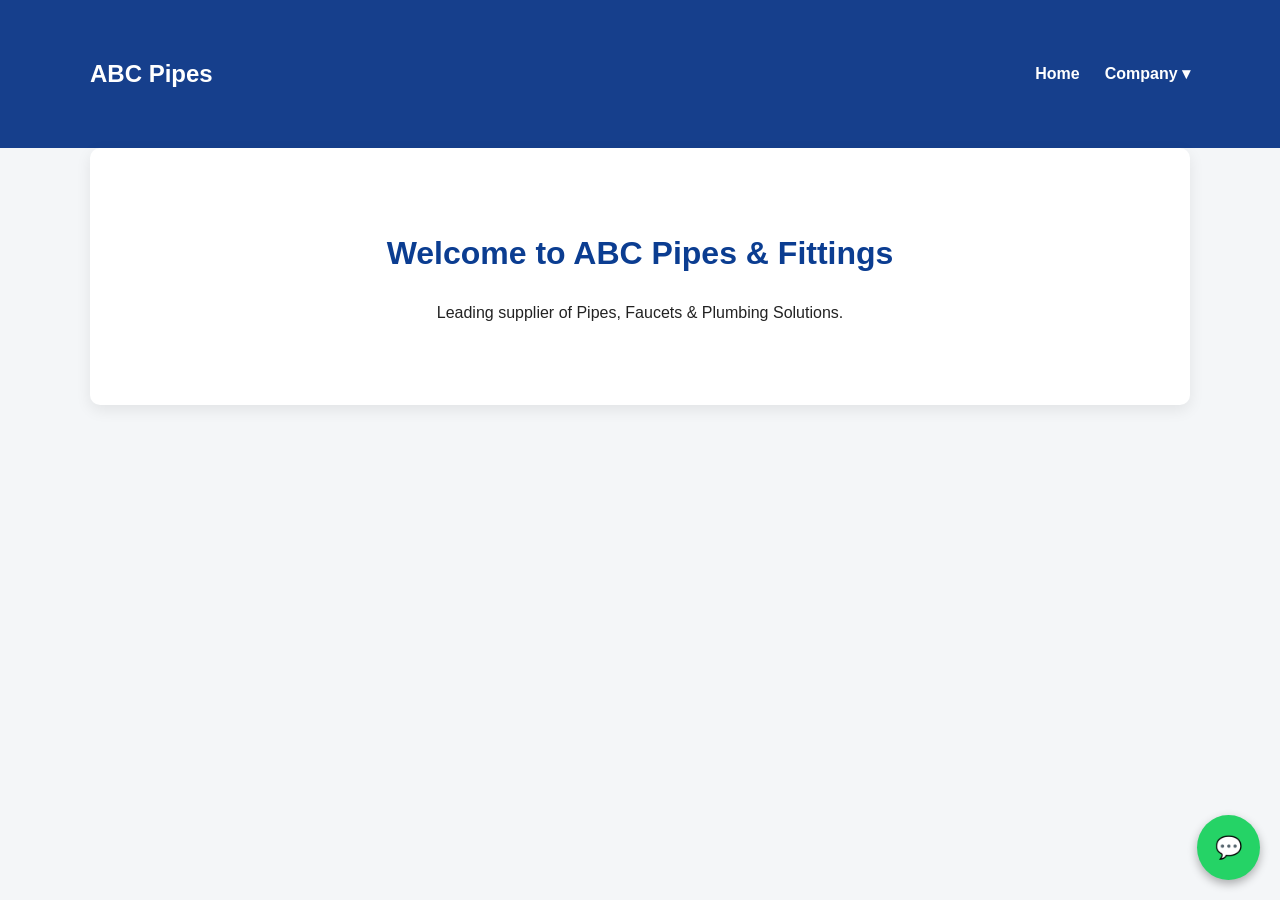
<file: index.html>
<!DOCTYPE html>
<html>
<head>
<title>ABC Pipes</title>
<link rel="stylesheet" href="style.css">
</head>

<body>

<nav>
<div class="container">
<h1 class="logo">ABC Pipes</h1>

<ul class="menu">
<li><a href="index.html">Home</a></li>

<li class="dropdown">
<a href="#">Company ▾</a>
<ul class="dropdown-menu">
<li><a href="services.html">Services</a></li>
<li><a href="products.html">Products</a></li>
<li><a href="contact.html">Contact</a></li>
</ul>
</li>
</ul>

</div>
</nav>

<div class="container hero">
<h1>Welcome to ABC Pipes & Fittings</h1>
<p>Leading supplier of Pipes, Faucets & Plumbing Solutions.</p>
</div>

<a class="whatsapp-float"
href="https://wa.me/917439007964" target="_blank">💬</a>

</body>
</html>
</file>
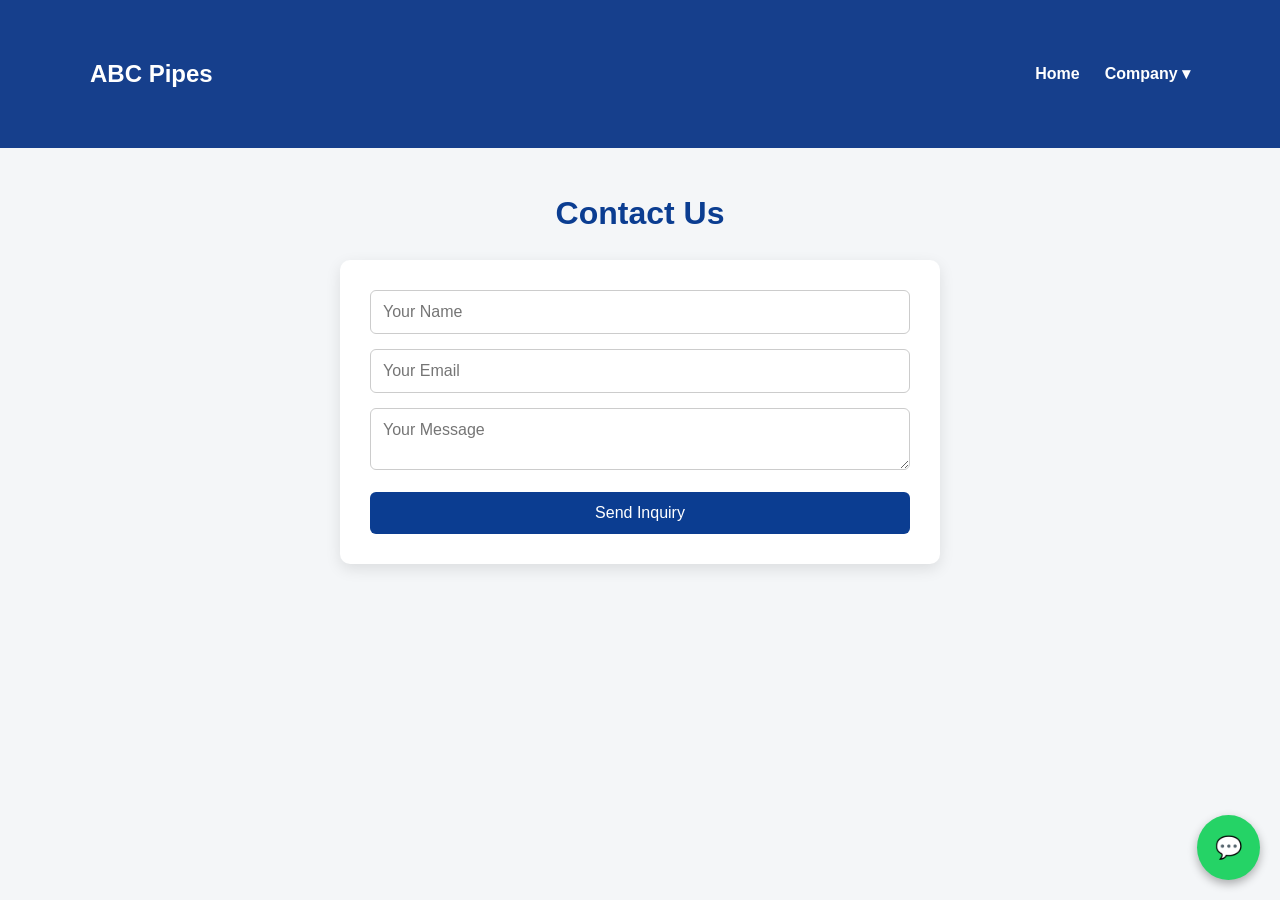
<file: contact.html>
<!DOCTYPE html>
<html>
<head>
<title>Contact Us</title>
<link rel="stylesheet" href="style.css">
</head>

<body>

<nav>
<div class="container">
<h1 class="logo">ABC Pipes</h1>

<ul class="menu">
<li><a href="index.html">Home</a></li>

<li class="dropdown">
<a href="#">Company ▾</a>
<ul class="dropdown-menu">
<li><a href="services.html">Services</a></li>
<li><a href="products.html">Products</a></li>
<li><a href="contact.html">Contact</a></li>
</ul>
</li>
</ul>

</div>
</nav>

<div class="container">

<h1>Contact Us</h1>

<form action="https://formsubmit.co/pgvatsha@gmail.com" method="POST">

<input type="text" name="name" placeholder="Your Name" required>

<input type="email" name="email" placeholder="Your Email" required>

<textarea name="message" placeholder="Your Message" required></textarea>

<button type="submit">Send Inquiry</button>

<input type="hidden" name="_subject" value="New Inquiry from Website">
<input type="hidden" name="_captcha" value="false">

</form>

</div>

<a class="whatsapp-float"
href="https://wa.me/917439007964">💬</a>

</body>
</html>
</file>
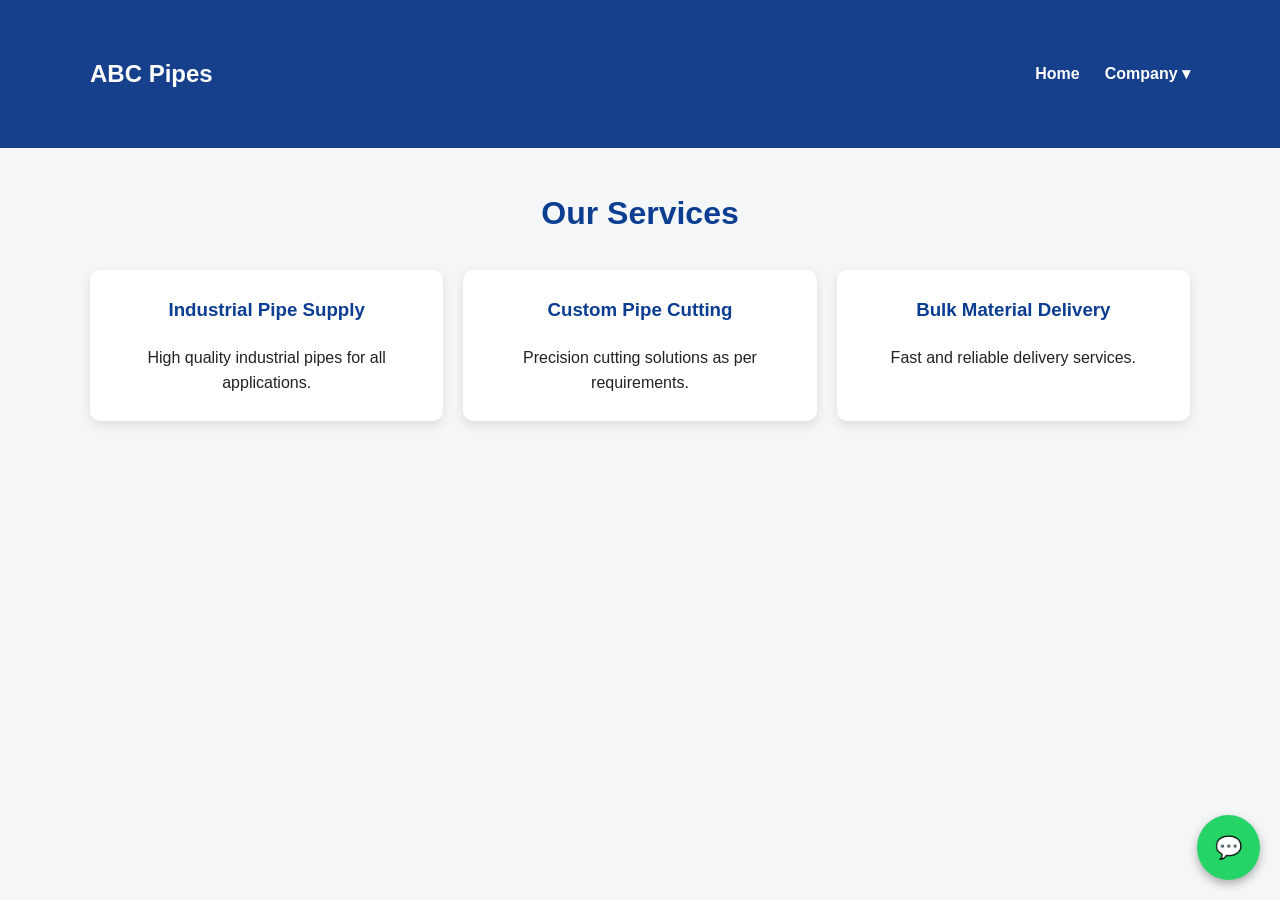
<file: services.html>
<!DOCTYPE html>
<html>
<head>
<title>Services</title>
<link rel="stylesheet" href="style.css">
</head>

<body>

<nav>
<div class="container">
<h1 class="logo">ABC Pipes</h1>

<ul class="menu">
<li><a href="index.html">Home</a></li>

<li class="dropdown">
<a href="#">Company ▾</a>
<ul class="dropdown-menu">
<li><a href="services.html">Services</a></li>
<li><a href="products.html">Products</a></li>
<li><a href="contact.html">Contact</a></li>
</ul>
</li>
</ul>

</div>
</nav>

<div class="container">
<h1>Our Services</h1>

<div class="services">

<div class="service-box">
<h3>Industrial Pipe Supply</h3>
<p>High quality industrial pipes for all applications.</p>
</div>

<div class="service-box">
<h3>Custom Pipe Cutting</h3>
<p>Precision cutting solutions as per requirements.</p>
</div>

<div class="service-box">
<h3>Bulk Material Delivery</h3>
<p>Fast and reliable delivery services.</p>
</div>

</div>
</div>

<a class="whatsapp-float"
href="https://wa.me/917439007964">💬</a>

</body>
</html>
</file>
<file: style.css>
/* =====================================
   GLOBAL RESET
===================================== */
*{
margin:0;
padding:0;
box-sizing:border-box;
font-family:Arial, Helvetica, sans-serif;
}

body{
background:#f4f6f8;
color:#222;
line-height:1.6;
}

/* ===============================
   NAVBAR
================================ */

nav{
background:#163f8c;
padding:15px 0;
}

nav .container{
display:flex;
align-items:center;
justify-content:space-between; /* LOGO LEFT + MENU RIGHT */
}

.logo{
color:white;
font-size:24px;
font-weight:bold;
margin:0;
}

/* MENU RIGHT SIDE */
.menu{
list-style:none;
display:flex;
align-items:center;
gap:25px;
margin:0;
padding:0;
margin-left:auto;   /* ⭐ pushes menu to right */
}

.menu li{
position:relative;
}

.menu a{
color:white;
text-decoration:none;
font-weight:bold;
}

/* DROPDOWN */
.dropdown-menu{
display:none;
position:absolute;
background:white;
top:35px;
left:0;
min-width:160px;
box-shadow:0 4px 10px rgba(0,0,0,0.2);
list-style:none;
padding:10px 0;
}

.dropdown-menu li{
padding:8px 15px;
}

.dropdown-menu a{
color:#163f8c;
}

.dropdown:hover .dropdown-menu{
display:block;
}

/* dropdown default hidden */
.dropdown-menu {
  display: none;
}

/* JS se open hoga */
.dropdown-menu.show {
  display: block;
}
/* =====================================
   CONTAINER
===================================== */
.container{
width:90%;
max-width:1100px;
margin:auto;
padding:40px 0;
}

/* =====================================
   HEADINGS
===================================== */
h1,h2,h3{
text-align:center;
margin-bottom:20px;
color:#0b3d91;
}

/* =====================================
   HOME PAGE HERO
===================================== */
.hero{
text-align:center;
padding:80px 20px;
background:#ffffff;
border-radius:10px;
box-shadow:0 5px 15px rgba(0,0,0,0.08);
}

/* =====================================
   SERVICES SECTION
===================================== */
.services{
display:grid;
grid-template-columns:repeat(auto-fit,minmax(250px,1fr));
gap:20px;
margin-top:30px;
}

.service-box{
background:white;
padding:25px;
border-radius:10px;
box-shadow:0 4px 12px rgba(0,0,0,0.1);
text-align:center;
}

/* =====================================
   CONTACT FORM
===================================== */
form{
background:white;
padding:30px;
border-radius:10px;
box-shadow:0 5px 15px rgba(0,0,0,0.1);
max-width:600px;
margin:auto;
}

form input,
form textarea{
width:100%;
padding:12px;
margin-bottom:15px;
border:1px solid #ccc;
border-radius:6px;
font-size:16px;
}

form button{
background:#0b3d91;
color:white;
padding:12px;
border:none;
border-radius:6px;
cursor:pointer;
font-size:16px;
width:100%;
}

form button:hover{
background:#082c6c;
}

/* =====================================
   WHATSAPP BUTTONS
===================================== */

.whatsapp-btn{
display:inline-block;
margin-top:25px;
background:#25D366;
color:white;
padding:12px 22px;
border-radius:30px;
text-decoration:none;
font-weight:bold;
}

.whatsapp-btn:hover{
background:#1ebe5d;
}

/* Floating WhatsApp */
.whatsapp-float{
position:fixed;
bottom:20px;
right:20px;
background:#25D366;
color:white;
font-size:22px;
padding:15px 18px;
border-radius:50%;
text-decoration:none;
box-shadow:0 4px 10px rgba(0,0,0,0.3);
z-index:999;
}

/* =====================================
   PRODUCTS PAGE ONLY STYLE
   (SAFE — DOES NOT AFFECT OTHER PAGES)
===================================== */

.products-page .product-buttons{
display:grid;
grid-template-columns:repeat(auto-fit,minmax(220px,1fr));
gap:25px;
margin-top:40px;
}

.products-page .product-card{
background:white;
padding:40px 20px;
text-align:center;
border-radius:10px;
box-shadow:0 5px 15px rgba(0,0,0,0.1);
transition:0.3s;
}

.products-page .product-card:hover{
transform:translateY(-8px);
}

.products-page .product-card a{
text-decoration:none;
color:#0b3d91;
font-size:20px;
font-weight:bold;
}

.products-page .product-list{
background:white;
padding:30px;
border-radius:10px;
box-shadow:0 5px 15px rgba(0,0,0,0.1);
}

.products-page .product-list ul{
margin-left:20px;
line-height:2;
font-size:18px;
}

.products-page .gallery{
margin-top:30px;
display:grid;
grid-template-columns:repeat(auto-fit,minmax(250px,1fr));
gap:15px;
}

.products-page .gallery img{
width:100%;
border-radius:8px;
}

/* =====================================
   MOBILE RESPONSIVE
===================================== */
@media(max-width:768px){

nav{
flex-direction:column;
text-align:center;
}

nav a{
margin:10px 8px;
}

.hero{
padding:50px 15px;
}

}
</file>
